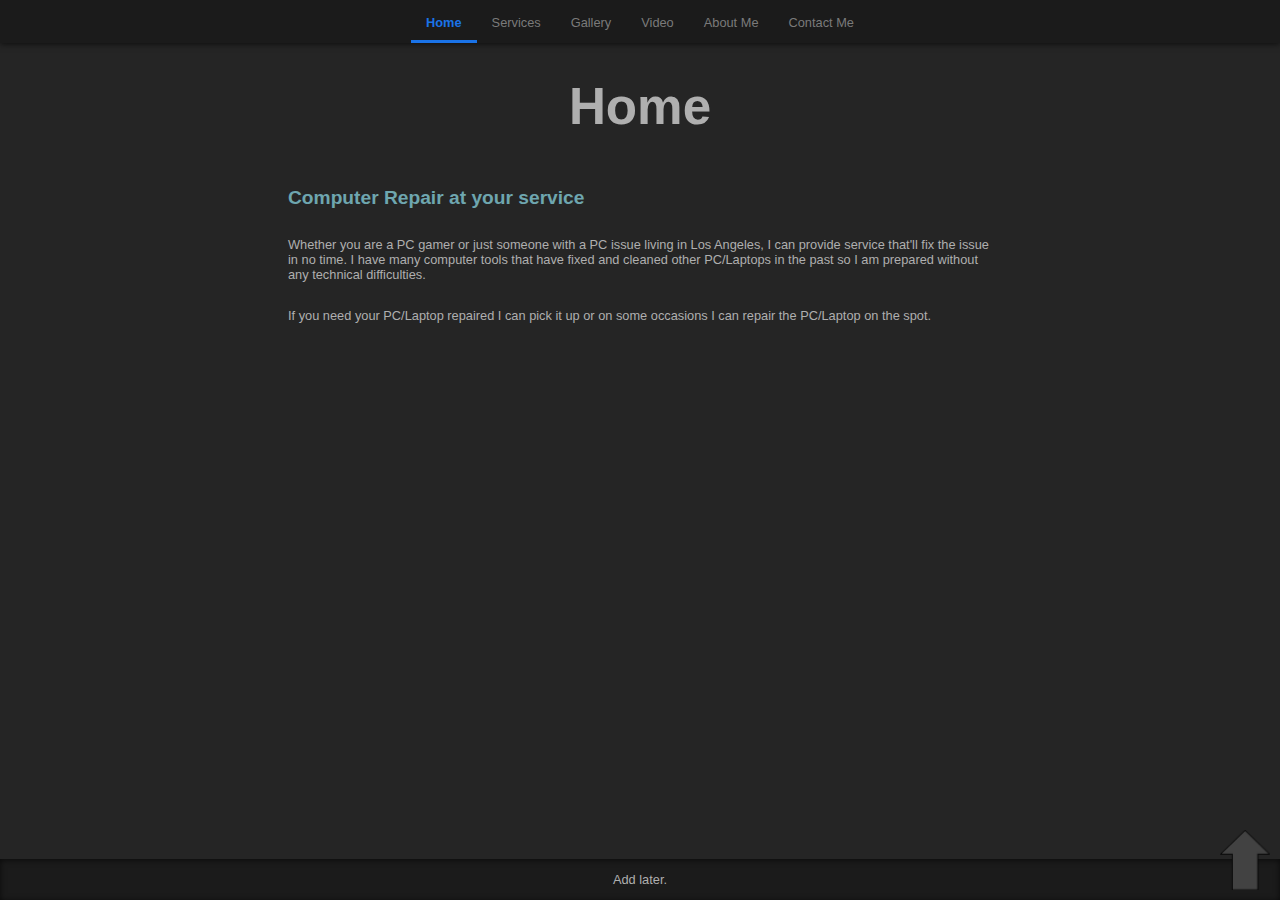
<file: index.html>
<!DOCTYPE html>
<!--
	Author:			Cristian Moreno
	Date Created:	October 7, 2018
	Finished: 		December 6, 2018
	Updated:		May 9, 2019

	This website is to show people my skills I have with computer repairing
	and hopefully they contact me to do business with them.
-->

<html>
	<head>
		<title>
			Cristian's PC Repair Shop
		</title>
<meta name="viewport" content="width=device-width, initial-scale=1.0">
		<link rel="stylesheet" href="css/styles.css">
		<link rel="icon" href="images/Icon.ico" type="image/x-icon">
	</head>
	<body>
		<div class="Wrapper Top">
			<nav class="NavBar">
				<div class="NavItems Active"><a href="#Top">Home</a></div>
				<div class="NavItems"><a href="Services.html">Services</a></div>
				<div class="NavItems"><a href="Gallery.html">Gallery</a></div>
				<div class="NavItems"><a href="Video.html">Video</a></div>
				<div class="NavItems"><a href="About Me.html">About Me</a></div>
				<div class="NavItems"><a href="Contact Me.html">Contact Me</a></div>
			</nav>
		</div>
		<div class="ContentBox">
			<main class="InnerContent">
				<h1 class="MainHeaders">Home</h1>
				<h2>Computer Repair at your service</h2>
				<p>Whether you are a PC gamer or just someone with a PC issue living in Los Angeles, I can provide service that'll fix the issue in no time. I have many computer tools that have fixed and cleaned other PC/Laptops in the past so I am prepared without any technical difficulties.</p>
				<p>If you need your PC/Laptop repaired I can pick it up or on some occasions I can repair the PC/Laptop on the spot.</p>
			</main>
		</div>
		<footer class="FooterBar">
			<div class="WebTitle">
				<p>Add later.</p>
			</div>
		</footer>
		<a href="#Top">
			<img src="images/ArrowTop.png" class="Arrow" alt="Top of the page" title="Go to top of page">
		</a>
	</body>
</html>
</file>
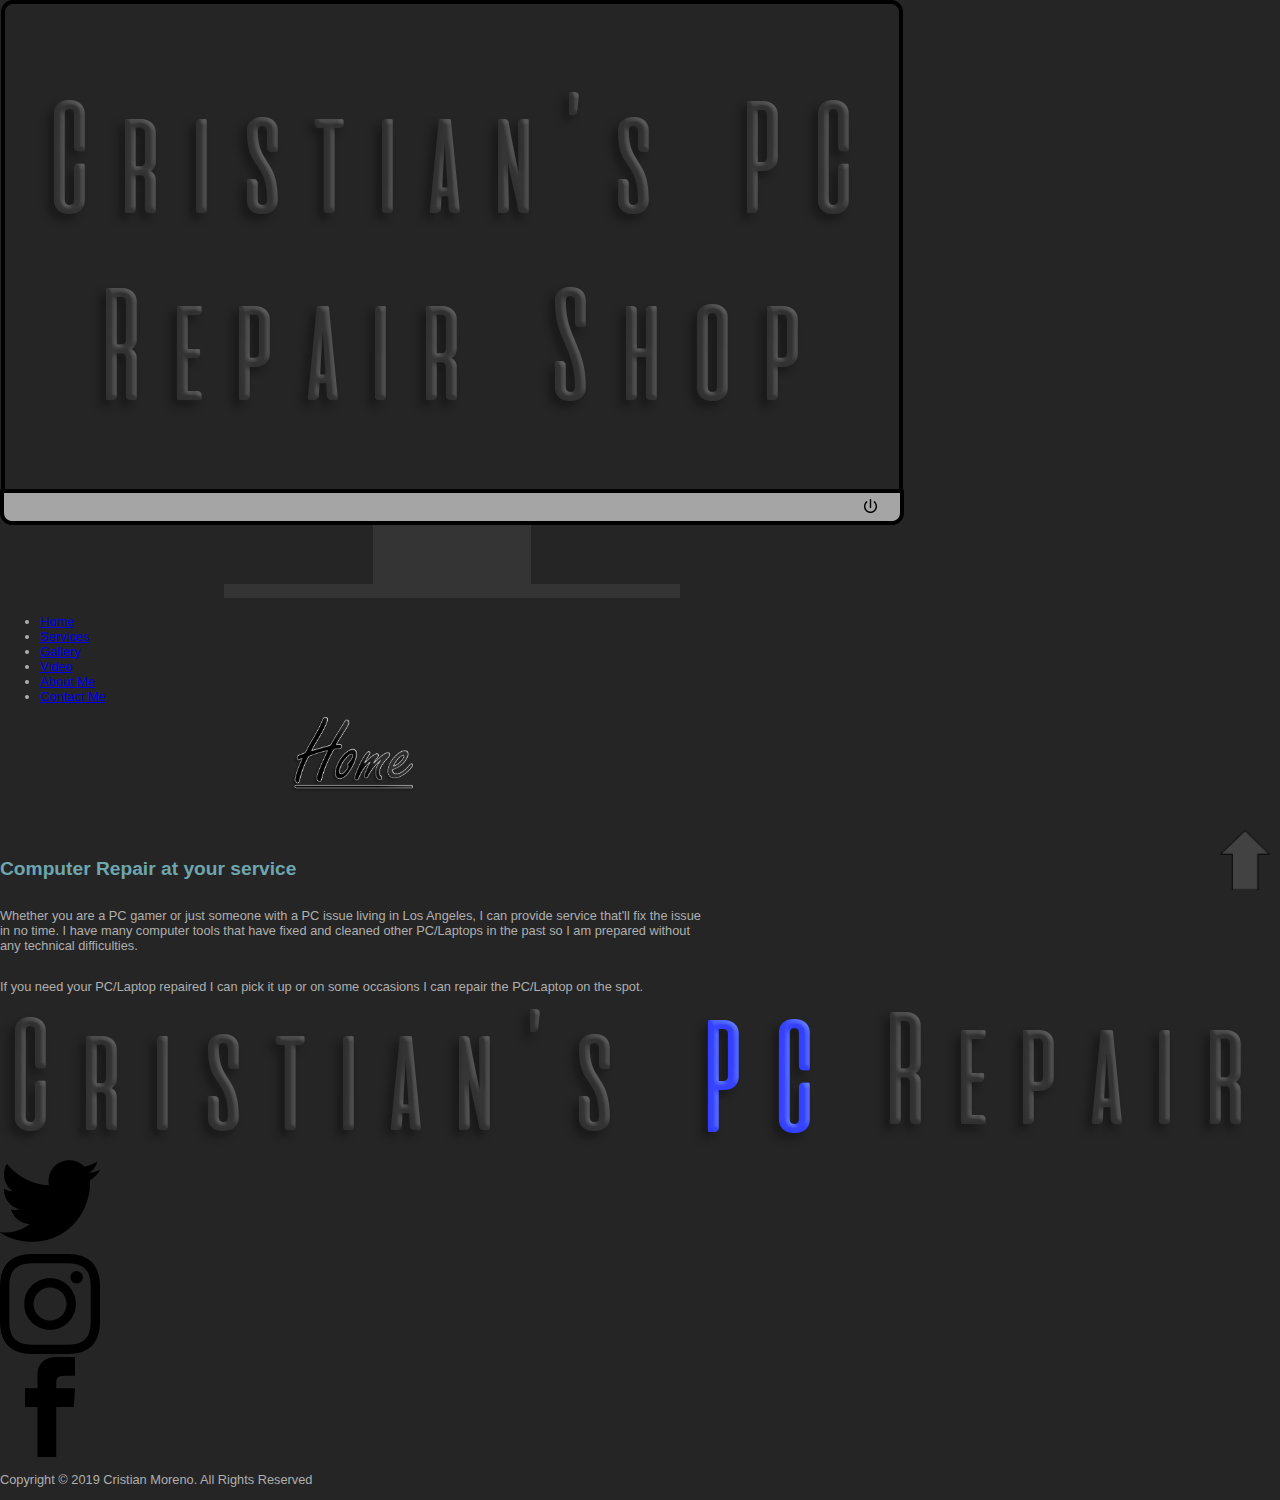
<file: Index.html>
<!DOCTYPE html>
<!--
	Author:			Cristian Moreno
	Date Created:	October 7, 2018
	Finished: 		December 6, 2018

	This website is to show people my skills I have with computer repairing
	and hopefully they contact me to do business with them.
-->

<html>
	<head>
		<title>
			Cristian's PC Repair Shop
		</title>
		<link rel="stylesheet" href="css/styles.css">
		<link rel="icon" href="images/Icon.ico" type="image/x-icon">
	</head>
	<!-- Added an id to the body so it can  -->
	<body id="Top">
		<div class="LeftSidebar">
			<div>
				<img src="images/Logo.png" alt="Logo" title="Logo" id="Logo">
			</div>
			<div>
				<!-- Navigation -->
				<ul class="Navigation">
					<li><a class="active" href="#Top">Home</a></li>
					<li><a href="Services.html">Services</a></li>
					<li><a href="Gallery.html">Gallery</a></li>
					<li><a href="Video.html">Video</a></li>
					<li><a href="About Me.html">About Me</a></li>
					<li><a href="Contact Me.html">Contact Me</a></li>
				</ul>
			</div>
		</div>
		<!-- Created a div to specifically edit everything under the title -->
		<div class="Content">
			<div class="InnerContent">
				<img id="NavPics" src="images/Navigation/Home.png" alt="Home Title" title="Home">
				<h2>
					Computer Repair at your service
				</h2>
				<p>
					Whether you are a PC gamer or just someone with a PC issue living in Los Angeles, I can provide service that'll fix the issue in no time. I have many computer tools that have fixed and cleaned other PC/Laptops in the past so I am prepared without any technical difficulties.
				</p>
				<p>
					If you need your PC/Laptop repaired I can pick it up or on some occasions I can repair the PC/Laptop on the spot.
				</p>
				
				<!-- Arrow to Top -->
				<a href="#Top">
					<img src="images/ArrowTop.png" class="Arrow" alt="Top of the page" title="Go to top of page">
				</a>
			</div>
		</div>
		<div class="Footer">
			<div class="FooterContent">
				<div class="WebTitle">
					<img src="images/Title.png" alt="Title" title="Title">
				</div>
				<div class="SocialMedia">
					<div class="SMRow">
						<div class="SMColumn">
							<a href="#">
								<img src="images/SocialMedia/Twitter.png" alt="Twitter Social Media" title="">
							</a>
						</div>
						<div class="SMColumn">
							<a href="#">
								<img src="images/SocialMedia/Instagram.png" alt="Instagram Social Media" title="">
							</a>
						</div>
						<div class="SMColumn">
							<a href="#">
								<img src="images/SocialMedia/Facebook.png" alt="Facebook Social Media" title="">
							</a>
						</div>
					</div>
				</div>
				<div class="Copyright">
					<p>
						Copyright &copy; 2019 Cristian Moreno. All Rights Reserved
					</p>
				</div>
			</div>
		</div>
	</body>
</html>
</file>
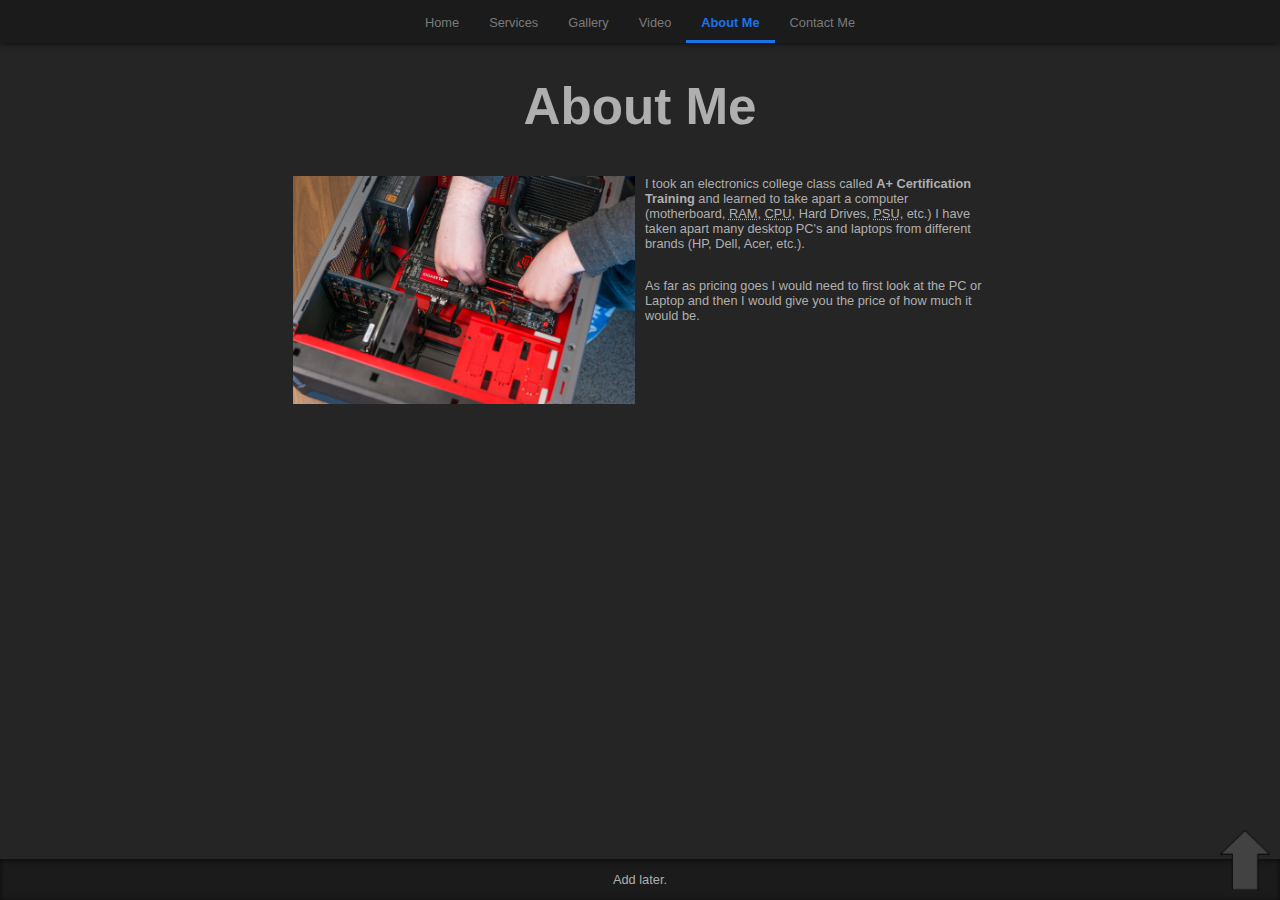
<file: About Me.html>
<!DOCTYPE html>
<!--
	Author:			Cristian Moreno
	Date Created:	October 7, 2018
	Finished: 		December 6, 2018
	Updated:		May 9, 2019

	This website is to show people my skills I have with computer repairing
	and hopefully they contact me to do business with them.
-->

<html>
	<head>
		<title>
			Cristian's PC Repair Shop
		</title>
		<link rel="stylesheet" href="css/styles.css">
		<link rel="icon" href="images/Icon.ico" type="image/x-icon">
	</head>
	<body>
		<div class="Wrapper Top">
			<nav class="NavBar">
				<div class="NavItems"><a href="index.html">Home</a></div>
				<div class="NavItems"><a href="Services.html">Services</a></div>
				<div class="NavItems"><a href="Gallery.html">Gallery</a></div>
				<div class="NavItems"><a href="Video.html">Video</a></div>
				<div class="NavItems Active"><a href="#Top">About Me</a></div>
				<div class="NavItems"><a href="Contact Me.html">Contact Me</a></div>
			</nav>
		</div>
		<div class="ContentBox">
			<main class="InnerContent">
				<h1 class="MainHeaders">About Me</h1>
				<div id="SbS">
					<div class="AMSide">
						<img id="AMPic" src="images/BuildingPC.jpg" alt="Building A PC" title="PC Building">
					</div>
					<div class="AMSide">
						<p>I took an electronics college class called <strong>A+ Certification Training</strong> and learned to take apart a computer (motherboard, <abbr title="Random Access Memory">RAM</abbr>, <abbr title="Central Processing Unit">CPU</abbr>, Hard Drives, <abbr title="Power Supply Unit">PSU</abbr>, etc.)  I have taken apart many desktop PC's and laptops from different brands (HP, Dell, Acer, etc.).</p>
						<br>
						<p>As far as pricing goes I would need to first look at the PC or Laptop and then I would give you the price of how much it would be.</p>
					</div>
				</div>
			</main>
		</div>
		<footer class="FooterBar">
			<div class="WebTitle">
				<p>Add later.</p>
			</div>
		</footer>
		<a href="#Top">
			<img src="images/ArrowTop.png" class="Arrow" alt="Top of the page" title="Go to top of page">
		</a>
	</body>
</html>
</file>
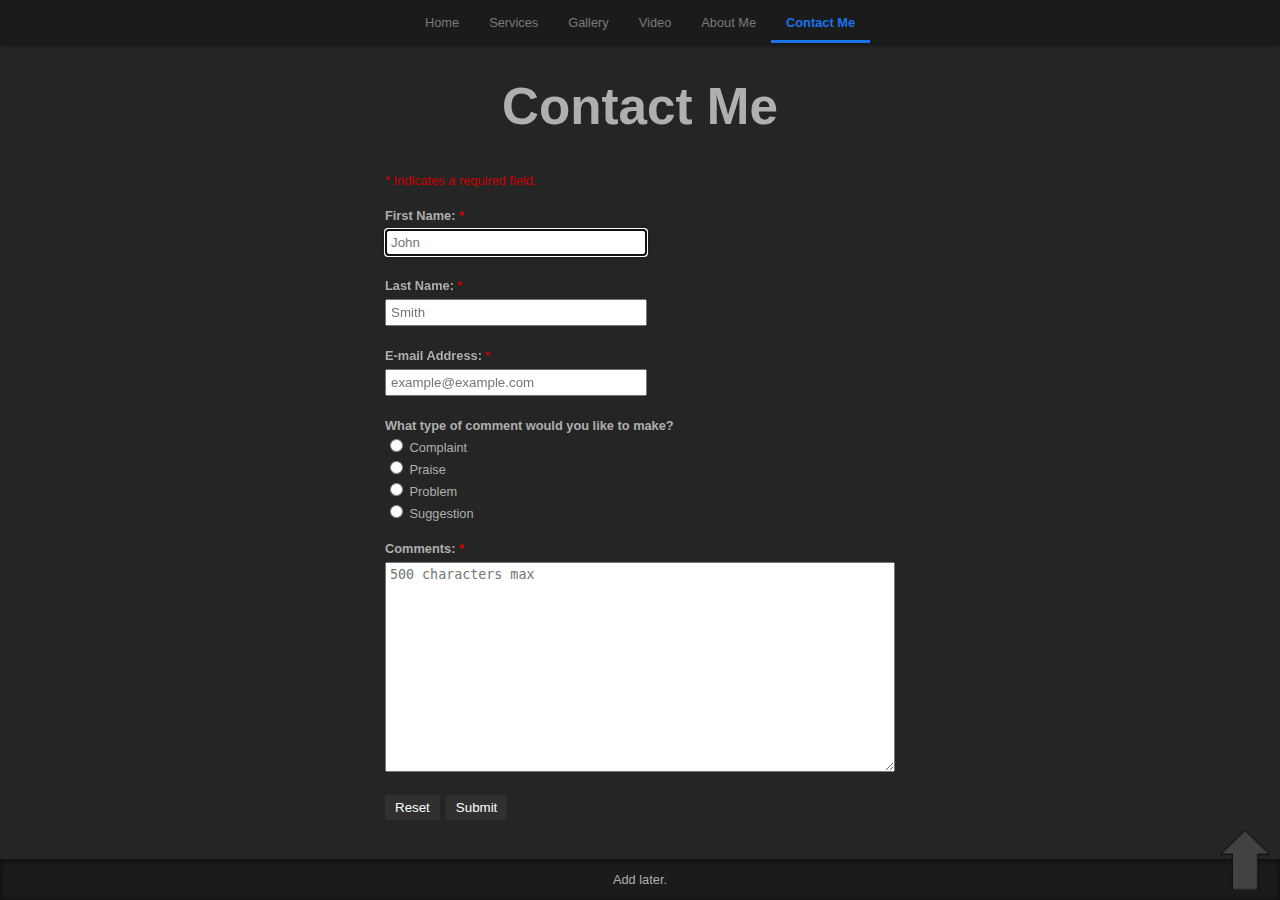
<file: Contact Me.html>
<!DOCTYPE html>
<!--
	Author:			Cristian Moreno
	Date Created:	October 7, 2018
	Finished: 		December 6, 2018
	Updated:		May 9, 2019

	This website is to show people my skills I have with computer repairing
	and hopefully they contact me to do business with them.
-->

<html>
	<head>
		<title>
			Cristian's PC Repair Shop
		</title>
		<link rel="stylesheet" href="css/styles.css">
		<link rel="icon" href="images/Icon.ico" type="image/x-icon">
	</head>
	<body>
		<div class="Wrapper Top">
			<nav class="NavBar">
				<div class="NavItems"><a href="index.html">Home</a></div>
				<div class="NavItems"><a href="Services.html">Services</a></div>
				<div class="NavItems"><a href="Gallery.html">Gallery</a></div>
				<div class="NavItems"><a href="Video.html">Video</a></div>
				<div class="NavItems"><a href="About Me.html">About Me</a></div>
				<div class="NavItems Active"><a href="#Top">Contact Me</a></div>
			</nav>
		</div>
		<div class="ContentBox">
			<main class="InnerContent">
				<h1 class="MainHeaders">Contact Me</h1>
				<form action=" " method="post" enctype="text/plain">
					<label id="RequiredField">* Indicates a required field.
					</label>
					<br>
					<label>First Name:
						<span class="form-required" title="This field is required.">*</span>
					</label>
					<input type="text" name="FirstName" maxlength="30" class="InputTextBox" autofocus required placeholder="John">
					<label>Last Name:
						<span class="form-required" title="This field is required.">*</span>
					</label>
					<input type="text" name="LastName" maxlength="30" class="InputTextBox"required placeholder="Smith">
					<label>E-mail Address:
						<span class="form-required" title="This field is required.">*</span>
					</label>
					<input type="email" name="Email" class="InputTextBox"required placeholder="example@example.com">
					<label>What type of comment would you like to make?</label>
					<input type="radio" name="RadioComment" value="Complaint" id="Comment_Type">
					<label class="RadioLabel" for="Comment_Type">Complaint</label>
					<br>
					<input type="radio" name="RadioComment" value="Praise" id="Comment_Type_2">
					<label class="RadioLabel" for="Comment_Type_2">Praise</label>
					<br>
					<input type="radio" name="RadioComment" value="Problem" id="Comment_Type_3">
					<label class="RadioLabel" for="Comment_Type_3">Problem</label>
					<br>
					<input type="radio" name="RadioComment" value="Suggestion" id="Comment_Type_4">
					<label class="RadioLabel" for="Comment_Type_4">Suggestion</label>
					<br>
					<br>
					<label>Comments:
						<span class="form-required" title="This field is required.">*</span>
					</label>
					<textarea name="comments" maxlength="500" placeholder="500 characters max" required></textarea>
					<br>
					<input class="Buttons" type="reset"><input class="Buttons" type="submit" value="Submit">
				</form>
			</main>
		</div>
		<footer class="FooterBar">
			<div class="WebTitle">
				<p>Add later.</p>
			</div>
		</footer>
		<a href="#Top">
			<img src="images/ArrowTop.png" class="Arrow" alt="Top of the page" title="Go to top of page">
		</a>
	</body>
</html>
</file>
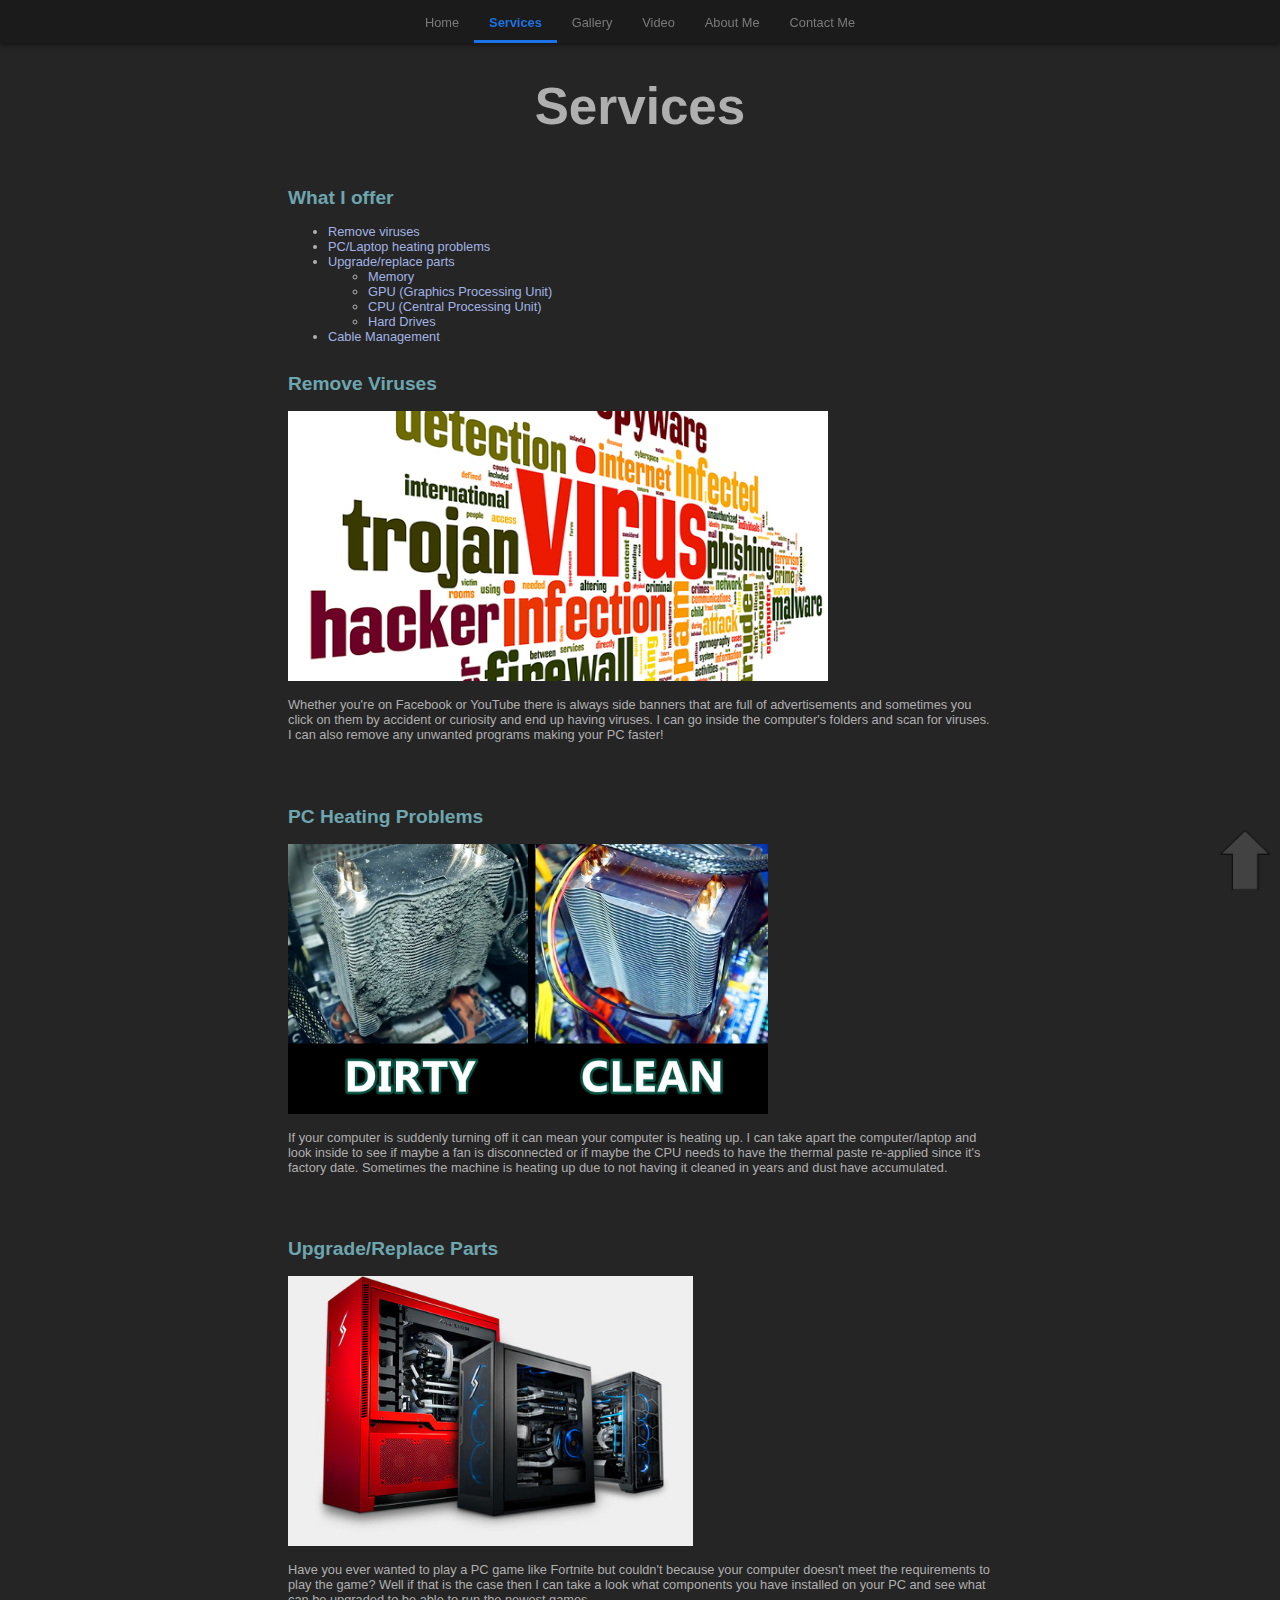
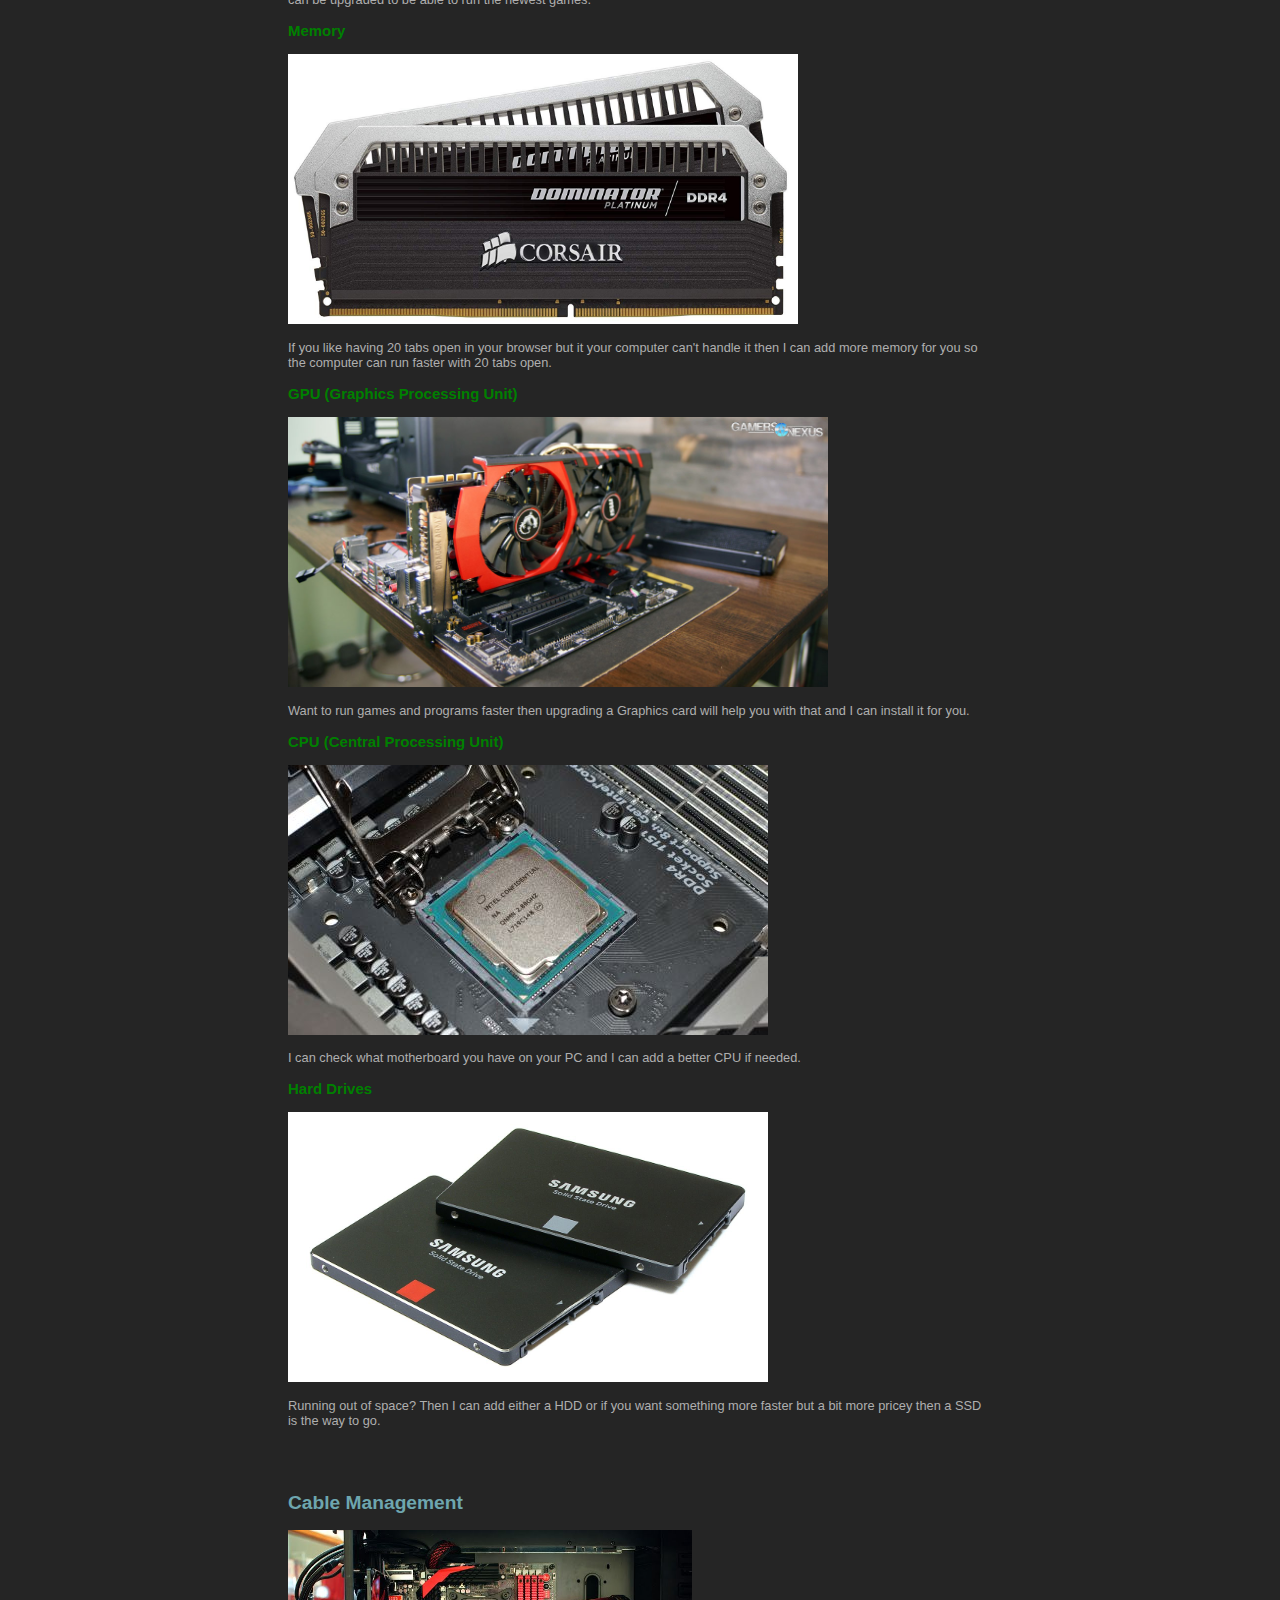
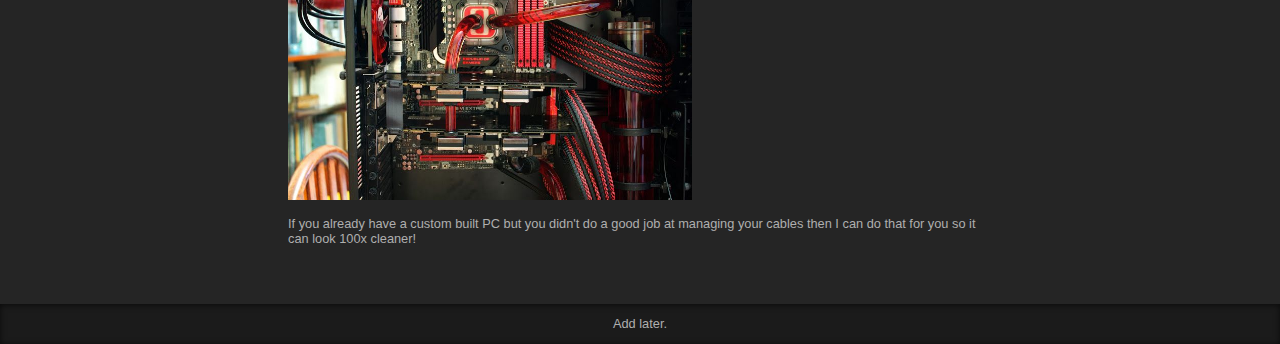
<file: Services.html>
<!DOCTYPE html>
<!--
	Author:			Cristian Moreno
	Date Created:	October 7, 2018
	Finished: 		December 6, 2018
	Updated:		May 9, 2019

	This website is to show people my skills I have with computer repairing
	and hopefully they contact me to do business with them.
-->

<html>
	<head>
		<title>
			Cristian's PC Repair Shop
		</title>
		<link rel="stylesheet" href="css/styles.css">
		<link rel="icon" href="images/Icon.ico" type="image/x-icon">
	</head>
	<body>
		<div class="Wrapper Top">
			<nav class="NavBar">
				<div class="NavItems"><a href="index.html">Home</a></div>
				<div class="NavItems Active"><a href="#Top">Services</a></div>
				<div class="NavItems"><a href="Gallery.html">Gallery</a></div>
				<div class="NavItems"><a href="Video.html">Video</a></div>
				<div class="NavItems"><a href="About Me.html">About Me</a></div>
				<div class="NavItems"><a href="Contact Me.html">Contact Me</a></div>
			</nav>
		</div>
		<div class="ContentBox">
			<main class="InnerContent">
				<h1 class="MainHeaders">Services</h1>
				<div id="OfferNav">
					<h2 class="SrvcTtls">What I offer</h2>
					<ul>
						<li><a href="#Virus">Remove viruses</a></li>
						<li><a href="#Heating">PC/Laptop heating problems</a></li>
						<li><a href="#Upgrade">Upgrade/replace parts</a>
							<ul>
								<li><a href="#Memory">Memory</a></li>
								<li><a href="#GPU">GPU (Graphics Processing Unit)</a></li>
								<li><a href="#CPU">CPU (Central Processing Unit)</a></li>
								<li><a href="#HD">Hard Drives</a></li>
							</ul>
						</li>
						<li><a href="#Cable">Cable Management</a></li>
					</ul>
				</div>
				<div class="OfferBoxes">
					<!-- This explains more in-depth of the services I provide -->
					<a id="Virus">&nbsp;</a>
					<h2 class="SrvcTtls">Remove Viruses</h2>
					<a href="https://www.justlaptops.co.nz/blog/wp-content/uploads/2017/04/virus-removal-graphic.jpg" target="_blank">
						<img src="images/RemoveVirus.jpg" alt="Virus Removal" title="Remove Viruses">
					</a>
					<p>Whether you're on Facebook or YouTube there is always side banners that are full of advertisements and sometimes you click on them by accident or curiosity and end up having viruses. I can go inside the computer's folders and scan for viruses. I can also remove any unwanted programs making your PC faster!</p>
				</div>
				<div class="OfferBoxes">
					<a id="Heating">&nbsp;</a>
					<h2 class="SrvcTtls">PC Heating Problems</h2>
					<a href="https://i.ytimg.com/vi/0ZvWkHPon1U/maxresdefault.jpg" target="_blank">
						<img src="images/DustyPC.jpg" alt="Dusty Heatsink" title="Dusty Heatsink">
					</a>
					<p>If your computer is suddenly turning off it can mean your computer is heating up. I can take apart the computer/laptop and look inside to see if maybe a fan is disconnected or if maybe the CPU needs to have the thermal paste re-applied since it's factory date. Sometimes the machine is heating up due to not having it cleaned in years and dust have accumulated.</p>
				</div>
				
				<div class="OfferBoxes">
					<a id="Upgrade">&nbsp;</a>
					<h2 class="SrvcTtls">Upgrade/Replace Parts</h2>
					<a href="https://www.digitalstorm.com/img/desktops-2017-10-09-1.jpg" target="_blank">
						<img src="images/CustomPC.jpg" alt="Custom Built PC" title="Custom Built PC">
					</a>
					<p>Have you ever wanted to play a PC game like Fortnite but couldn't because your computer doesn't meet the requirements to play the game? Well if that is the case then I can take a look what components you have installed on your PC and see what can be upgraded to be able to run the newest games.</p>
					<div class="UpParts">
						<a id="Memory">&nbsp;</a>
						<h3 >Memory</h3>
						<a href="https://images-na.ssl-images-amazon.com/images/I/81TZAldTMdL._SL1500_.jpg" target="_blank">
							<img src="images/RAM.jpg" alt="RAM Sticks" title="RAM Sticks">
						</a>
						<p>If you like having 20 tabs open in your browser but it your computer can't handle it then I can add more memory for you so the computer can run faster with 20 tabs open.</p>
					</div>
					<div class="UpParts">
						<a id="GPU">&nbsp;</a>
						<h3 >GPU (Graphics Processing Unit)</h3>
						<a href="http://media.gamersnexus.net/images/media/2016/systems/how-to/how-to-build-pc-gpu-2.jpg" target="_blank">
							<img src="images/GPU.jpg" alt="GPU" title="GPU">
						</a>
						<p>Want to run games and programs faster then upgrading a Graphics card will help you with that and I can install it for you.</p>
					</div>
					<div class="UpParts">
						<a id="CPU">&nbsp;</a>
						<h3 >CPU (Central Processing Unit)</h3>
						<a href="https://cdn.mos.cms.futurecdn.net/G2MocjQ4W79R749nhBhRy4-480-80.jpg" target="_blank">
							<img src="images/CPU.jpg" alt="CPU" title="CPU">
						</a>
						<p>I can check what motherboard you have on your PC and I can add a better CPU if needed.</p>
					</div>
					<div class="UpParts">
						<a id="HD">&nbsp;</a>
						<h3 >Hard Drives</h3>
						<a href="https://i.ytimg.com/vi/-XZNr7mS0iw/maxresdefault.jpg" target="_blank">
							<img src="images/SSD.jpg" alt="SSD" title="SSD">
						</a>
						<p>Running out of space? Then I can add either a HDD or if you want something more faster but a bit more pricey then a SSD is the way to go.</p>
					</div>
				</div>
				<div class="OfferBoxes">
					<a id="Cable">&nbsp;</a>
					<h2 class="SrvcTtls">Cable Management</h2>
					<a href="https://i.pinimg.com/originals/ce/c4/25/cec425f4f6e6ea09b716ea9689600c3f.jpg" target="_blank">
						<img src="images/Cable.jpg" alt="Cable Management" title="Cable Management">
					</a>
					<p>If you already have a custom built PC but you didn't do a good job at managing your cables then I can do that for you so it can look 100x cleaner!</p>
				</div>
			</main>
		</div>
		<footer class="FooterBar">
			<div class="WebTitle">
				<p>Add later.</p>
			</div>
		</footer>
		<a href="#Top">
			<img src="images/ArrowTop.png" class="Arrow" alt="Top of the page" title="Go to top of page">
		</a>
	</body>
</html>
</file>
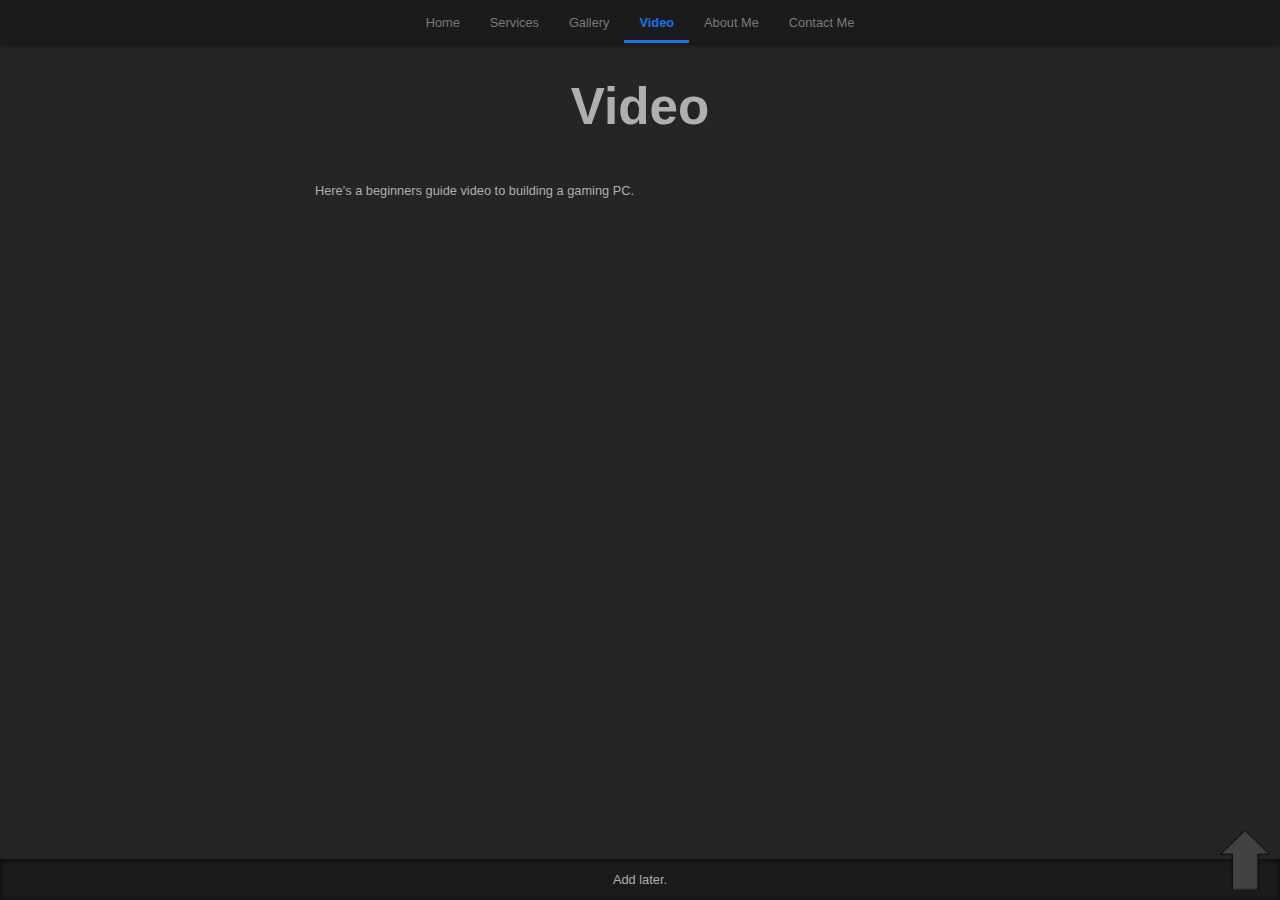
<file: Video.html>
<!DOCTYPE html>
<!--
	Author:			Cristian Moreno
	Date Created:	October 7, 2018
	Finished: 		December 6, 2018
	Updated:		May 9, 2019

	This website is to show people my skills I have with computer repairing
	and hopefully they contact me to do business with them.
-->

<html>
	<head>
		<title>
			Cristian's PC Repair Shop
		</title>
		<link rel="stylesheet" href="css/styles.css">
		<link rel="icon" href="images/Icon.ico" type="image/x-icon">
	</head>
	<body>
		<div class="Wrapper Top">
			<nav class="NavBar">
				<div class="NavItems"><a href="index.html">Home</a></div>
				<div class="NavItems"><a href="Services.html">Services</a></div>
				<div class="NavItems"><a href="Gallery.html">Gallery</a></div>
				<div class="NavItems Active"><a href="#Top">Video</a></div>
				<div class="NavItems"><a href="About Me.html">About Me</a></div>
				<div class="NavItems"><a href="Contact Me.html">Contact Me</a></div>
			</nav>
		</div>
		<div class="ContentBox">
			<main class="InnerContent">
				<h1 class="MainHeaders">Video</h1>
				<div>
					<p>Here's a beginners guide video to building a gaming PC.</p>
				</div>
				<div>
					<iframe class="Video" src="https://www.youtube.com/embed/OZaFqY8UF6I?&autoplay=1" frameborder="0" allow="accelerometer; autoplay ;encrypted-media; gyroscope; picture-in-picture" allowfullscreen></iframe>
				</div>
			</main>
		</div>
		<footer class="FooterBar">
			<div class="WebTitle">
				<p>Add later.</p>
			</div>
		</footer>
		<a href="#Top">
			<img src="images/ArrowTop.png" class="Arrow" alt="Top of the page" title="Go to top of page">
		</a>
	</body>
</html>
</file>
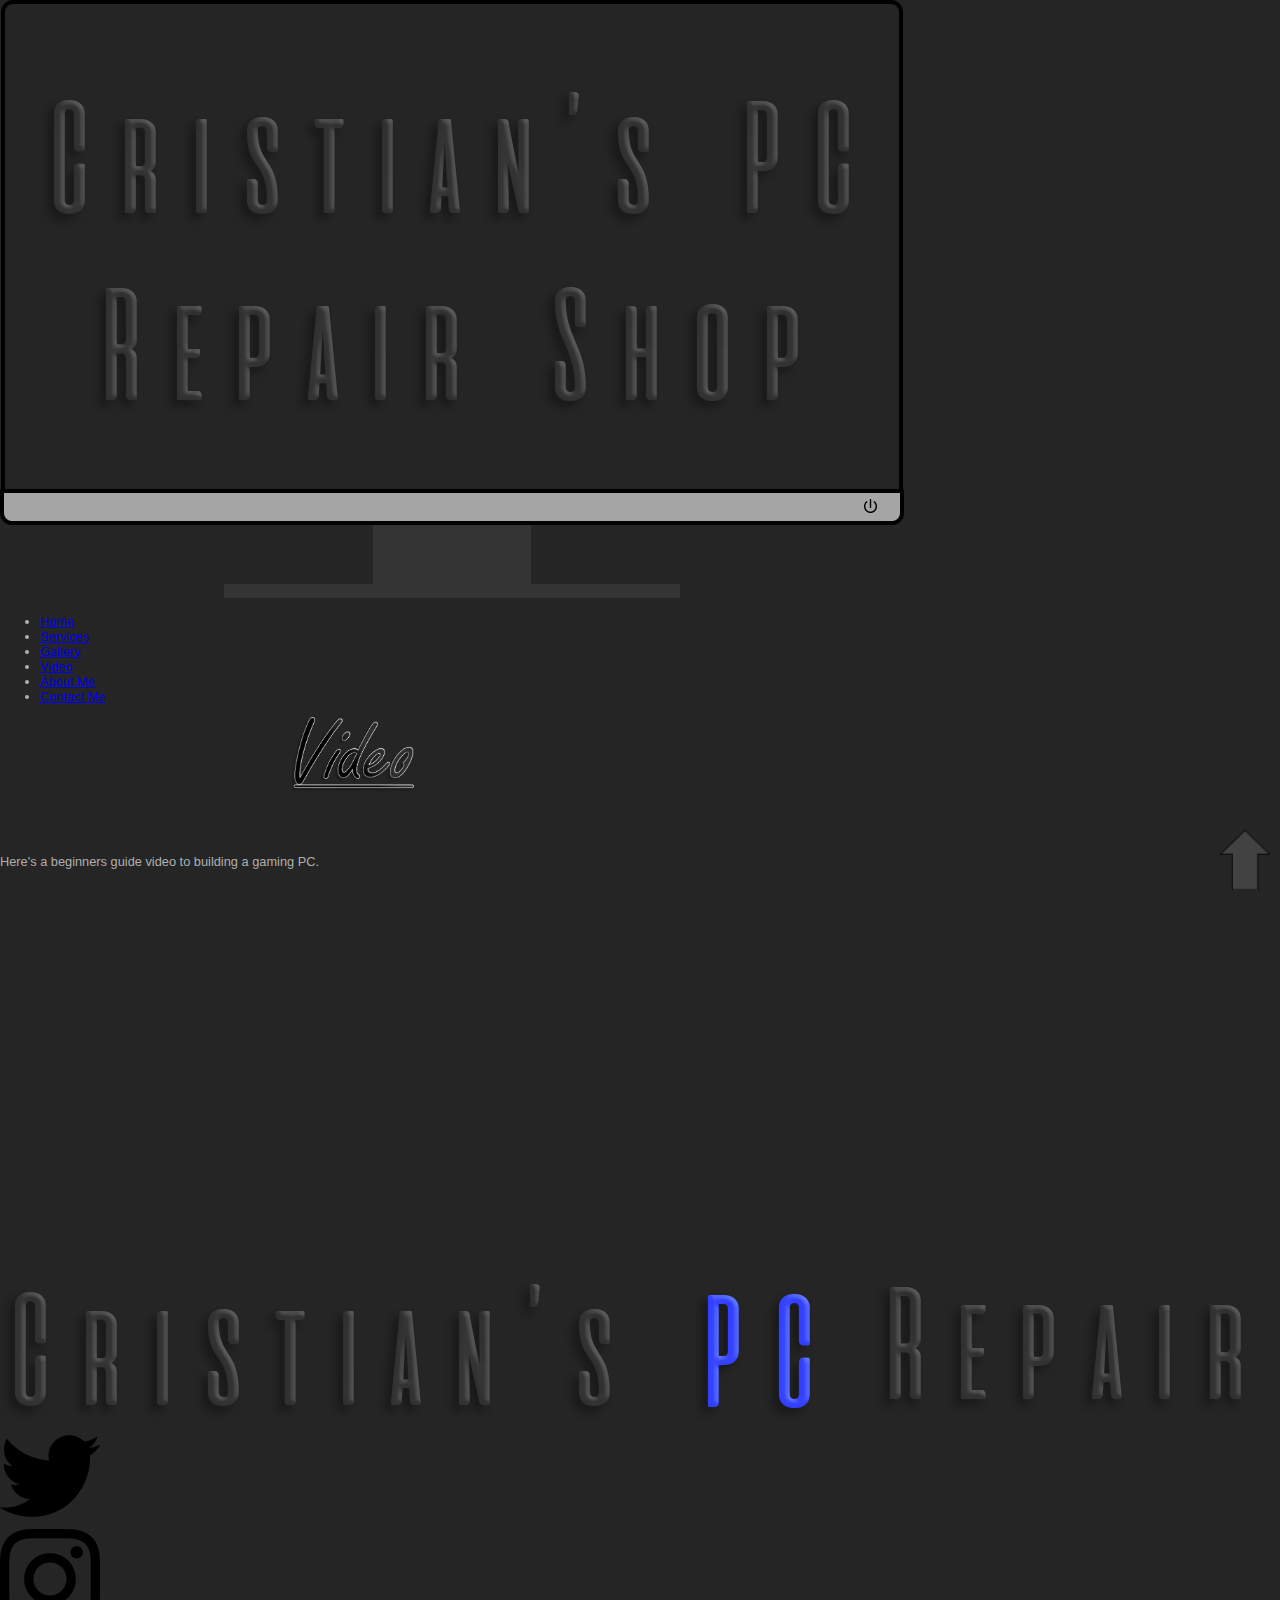
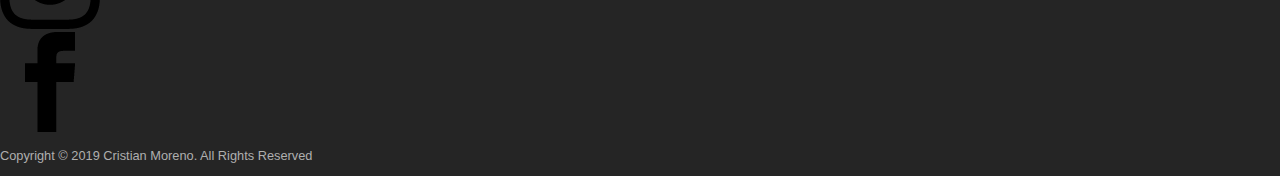
<file: video.html>
<!DOCTYPE html>
<!--
	Author:			Cristian Moreno
	Date Created:	October 7, 2018
	Finished: 		December 6, 2018

	This website is to show people my skills I have with computer repairing
	and hopefully they contact me to do business with them.
-->

<html>
	<head>
		<title>
			Cristian's PC Repair Shop
		</title>
		<link rel="stylesheet" href="css/styles.css">
		<link rel="icon" href="images/Icon.ico" type="image/x-icon">
	</head>
	<body id="Top">
		<div class="LeftSidebar">
			<div>
				<img src="images/Logo.png" alt="Logo" title="Logo" id="Logo">
			</div>
			<div>
				<!-- Navigation -->
				<ul class="Navigation">
					<li><a href="index.html">Home</a></li>
					<li><a href="Services.html">Services</a></li>
					<li><a href="Gallery.html">Gallery</a></li>
					<li><a class="active" href="#Top">Video</a></li>
					<li><a href="About Me.html">About Me</a></li>
					<li><a href="Contact Me.html">Contact Me</a></li>
				</ul>
			</div>
		</div>
		<!-- Created a div to specifically edit everything under the title -->
		<div class="Content">
			<div class="InnerContent">
				<img id="NavPics" src="images/Navigation/Video.png" alt="Home Title" title="Video">
				<div>
					<p>
						Here's a beginners guide video to building a gaming PC.
					</p>
				</div>
				<div>
					<iframe class="Video" src="https://www.youtube.com/embed/OZaFqY8UF6I?&autoplay=1" frameborder="0" allow="accelerometer; autoplay ;encrypted-media; gyroscope; picture-in-picture" allowfullscreen></iframe>
				</div>
				<!-- Arrow to Top -->
				<a href="#Top">
				<img src="images/ArrowTop.png" class="Arrow" alt="Top of the page" title="Go to top of page">
				</a>
			</div>
		</div>
		<div class="Footer">
			<div class="FooterContent">
				<div class="WebTitle">
					<img src="images/Title.png" alt="Title" title="Title" class="Title">
				</div>
				<div class="SocialMedia">
					<div class="SMRow">
						<div class="SMColumn">
							<a href="#">
								<img src="images/SocialMedia/Twitter.png" alt="Twitter Social Media">
							</a>
						</div>
						<div class="SMColumn">
							<a href="#">
								<img src="images/SocialMedia/Instagram.png" alt="Instagram Social Media">
							</a>
						</div>
						<div class="SMColumn">
							<a href="#">
								<img src="images/SocialMedia/Facebook.png" alt="Facebook Social Media">
							</a>
						</div>
					</div>
				</div>
				<div class="Copyright">
					<p>
						Copyright &copy; 2019 Cristian Moreno. All Rights Reserved
					</p>
				</div>
			</div>
		</div>
	</body>
</html>
</file>
<file: css/styles.css>
body {
	background-color: #252525;
	color: #AFAFAF;
	font-size: .8em;
	font-family: arial, sans-serif;
	margin: 0;
	min-height: 100vh;
	display: flex;
	flex-direction: column;
}
h2 {
	color: #6ea6af;
}
h3 {
	color: green;
}


		/* Link related [START]*/

#OfferNav a {
	text-decoration: none;
	color: #a1b3e4;
}
#OfferNav a:hover {
	text-decoration: underline;
}
#OfferNav a:visited {
	color: #a1b3e4;
}
		/* Link related [END]*/





.MainContainer {
	display: flex;
	flex-direction: column;
	justify-content: center;
	align-content: center;
}




		/* Navigation Bar [START] */

.Wrapper {
	position: sticky;
	width: 100%;
	z-index: 100;
	top: 0;
}
.NavBar {
	background-color: #1B1B1B;
	box-shadow: 0 1px 6px 0 #000000a1;
	display: flex;
	flex-direction: row;
	justify-content: center;
}
.NavItems {
	padding: 15px 15px 10px 15px;
}
.NavItems a {
	color: #7a7a7a;
	text-decoration: none;
}
.NavItems.Active {
	border-bottom: 3px solid #1A73E8;
}
.NavItems a:hover {
	color: #f3f3f3;
}
.NavItems.Active a {
	color: #1A73E8;
	font-weight: bold;
}
		/* Navigation Bar [END] */



		/* Middle Content [START] */

.ContentBox {
	display: flex;
	justify-content: center;
	flex: 1;

}
.InnerContent {
	display: flex;
	flex-direction: column;
	max-width: 55%;
}
.MainHeaders {
	text-align: center;
	font-size: 4em;
	position: relative;
	cursor: default;
}
.OfferBoxes {
	padding-bottom: 5%;
}
.OfferBoxes img {
	max-width: 100%;
	max-height: 270px;
}
.UpParts, .OfferBoxes {
	position: relative;
}
.UpParts a:first-of-type, .OfferBoxes a:first-of-type {
	position: absolute;
	top: -53px;

}
		/* Middle Content [START] */



		/* Footer [START] */

footer {
	box-shadow: inset 0 1px 6px 0 #000000a1;
	background-color: #1b1b1b;
	display: flex;
	justify-content: center;
	margin-top: 10px;
}
		/* Footer [END] */



.Arrow {
	position: fixed;
	bottom: 10px;
	right: 10px;
	height: 60px;
}

#SbS {
	display: flex;
}

.AMSide {
	flex: 50%;
	padding: 5px;
}

.AMSide p {
	margin-top: 0;
}

#AMPic {
	max-width: 100%;
}

#NavPics {
	min-height: 70px;
	max-height: 75px;
	display: block;
	margin-left: auto;
	margin-right: auto;
	padding-bottom: 50px;
	width: auto;
}

.Video {
	display: block;
	margin-left: auto;
	margin-right: auto;
	text-align: center;
	max-width: 100%;
	width: 650px;
	height: 400px;
}



		/* Gallery[START] */

/* The grid */
.row {
	display: flex;
	flex-wrap: wrap;
}

.column {
	flex: 1;
	padding: 5px;
}

/* Style the images inside the grid */
.column img {
	opacity: 0.75; 
	cursor: pointer;
	width: 100%;
	height: 200px;
	margin: 0;
}

.column img:hover {
	opacity: 1;
}

/* The expanding image container */
.container {
	position: relative;
	display: none;
}

/* Make container images 100% */
#expandedImg {
	display: block;
	margin-left: auto;
	margin-right: auto;
	max-width: 100%;
}

/* Expanding image text */
#imgtext {
	position: absolute;
	top: 12px;
	left: 30px;
	color: white;
	font-size: 15px;
	font-weight: bold;
	background-color: #343434;
	padding: 5px;
	margin: 0;
}

/* Closable button inside the expanded image */
.closebtn {
	position: absolute;
	top: 5px;
	left: 5px;
	color: #000;
	font-size: 35px;
	cursor: pointer;
	margin: 0;
	padding: 0;
}
		/* Gallery[END] */

		

		/* Form [START] */

/* Bold Label */
label {
	display: block;
	font-weight: bold;
	line-height: 20px;
}

/* Adds some space inside the textboxes */
input[type=text], input[type=email], textarea {
	margin-top: 3px;
	margin-bottom: 20px;
	padding: 4px;
}

/* Bolds textbox when in focus */
input[type=text]:focus, input[type=email]:focus, textarea:focus {
    box-shadow: 0px 0px 5px 1px rgba(0,0,0,0.2);
}

input[type=radio] {
	cursor: pointer;
}

#RequiredField {
	font-weight: 1;
	color: #c00;
}

/* Sets radio text labels back to normal */
.RadioLabel {
	font-weight: normal;
	display: inline;
	cursor: pointer;
}

/* Red Asterick */
.form-required {
	color: #c00;
}

/* Setting Input Textbox size */
.InputTextBox {
	width: 250px;
	max-width: 100%;
}

/* Specifies W x H and makes it so they can't enlarge it more than the page */
textarea {
	width: 500px;
	height: 200px;
	max-width: 98%;
	max-height: 1000px;
}

/* Design buttons */
.Buttons {
	border: none;
	padding: 5px 10px;
	text-align: center;
	text-decoration: none;
	display: inline-block;
	background-color: #303030;
	color: #fff;
	border-radius: 2px;
	cursor: pointer;
}

/* When hover over button */
.Buttons:hover {
	text-decoration: underline;
}

/* Creating space between both buttons */
.Buttons[type=reset] {
	margin-right: 3px;
}

.Buttons[type=submit] {
	margin-left: 3px;
}

		/* Form [END] */



/* After some learning */

#LogoBox {
	height: 5em;
}

#Logo {
	max-height: 100%;
}
</file>
